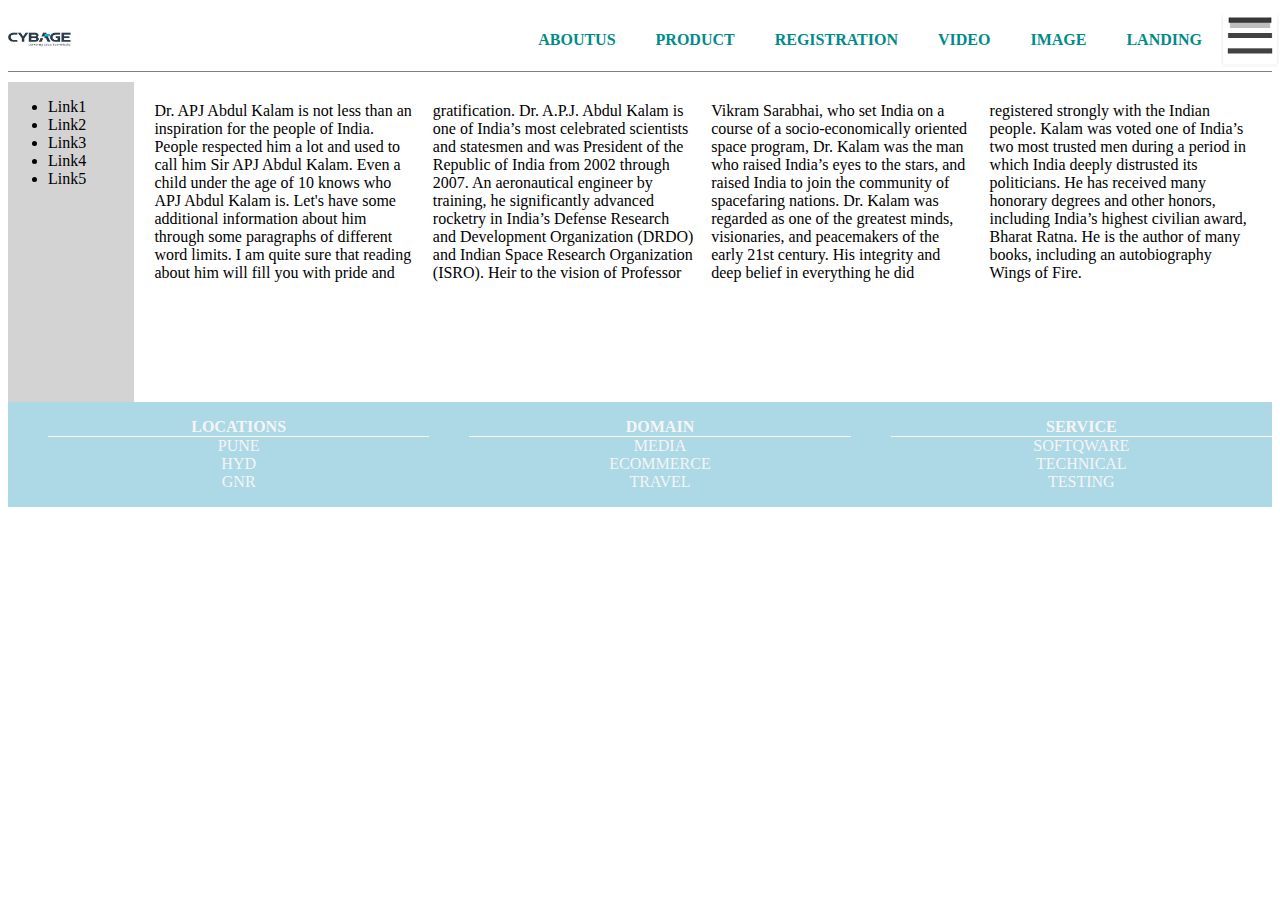
<file: index.html>
<!DOCTYPE html>
<html lang="en">

<head>
    <meta charset="UTF-8">
    <meta name="viewport" content="width=device-width, initial-scale=1.0">
    <title> DUMMY E-COMMERCE</title>
    <link rel="stylesheet" href="style.css">
    <script src="script.js"></script>
</head>

<body>
    <header class="top-header">
        <!-- header -->
        <img src="logo.jpg" class="logo" alt="company logo">
        <nav class="nav-bar" id="nav-bar">
            <!-- <a href="index.html">HOME</a> -->
            <a href="aboutus.html">ABOUTUS</a>
            <a href="product.html">PRODUCT</a>
            <a href="register.html">REGISTRATION</a>
            <a href="video.html">VIDEO</a>
            <a href="image.html">IMAGE</a>
            <a href="landing.html">LANDING</a>
        </nav>
        <img src="menu.png" alt="menu" class="menu" onclick="showhidemenu()">

    </header>
<!-- section -->
    <section class="main">
        <aside class="quick-links">
            <ul>
                <li>Link1</li>
                <li>Link2</li>
                <li>Link3</li>
                <li>Link4</li>
                <li>Link5</li>
            </ul>
        </aside>
        <article class="main-article">
            <p>
                Dr. APJ Abdul Kalam is not less than an inspiration for the people of India. People respected him a lot and used to call him Sir APJ Abdul Kalam. Even a child under the age of 10 knows who APJ Abdul Kalam is. Let's have some additional information about
                him through some paragraphs of different word limits. I am quite sure that reading about him will fill you with pride and gratification. 
                Dr. A.P.J. Abdul Kalam is one of India’s most celebrated scientists and statesmen and was President of the Republic of India from 2002 through 2007. An aeronautical engineer by training, he significantly advanced rocketry in India’s Defense Research and Development Organization (DRDO) and Indian Space Research Organization (ISRO). Heir to the vision of Professor Vikram Sarabhai, who set India on a course of a socio-economically oriented space program, Dr. Kalam was the man who raised India’s eyes to the stars, and raised India to join the community of spacefaring nations.
                Dr. Kalam was regarded as one of the greatest minds, visionaries, and peacemakers of the early 21st century. His integrity and deep belief in everything he did registered strongly with the Indian people. Kalam was voted one of India’s two most trusted men during a period in which India deeply distrusted its politicians. He has received many honorary degrees and other honors, including India’s highest civilian award, Bharat Ratna. He is the author of many books, including an autobiography Wings of Fire.



            </p>
        </article>
    </section>

<!-- footer -->
    <footer class="main-footer">
        <div>
            <ul>
                <li>LOCATIONS</li>
                <li>PUNE</li>
                <li>HYD</li>
                <li>GNR</li>


            </ul>
        </div>

        <div>
            <ul>
                <li>DOMAIN</li>
                <li>MEDIA</li>
                <li>ECOMMERCE</li>
                <li>TRAVEL</li>


            </ul>
        </div>

        <div>
            <ul>
                <li>SERVICE</li>
                <li>SOFTQWARE</li>
                <li>TECHNICAL</li>
                <li>TESTING</li>


            </ul>
        </div>

    </footer>

</body>

</html>
</file>
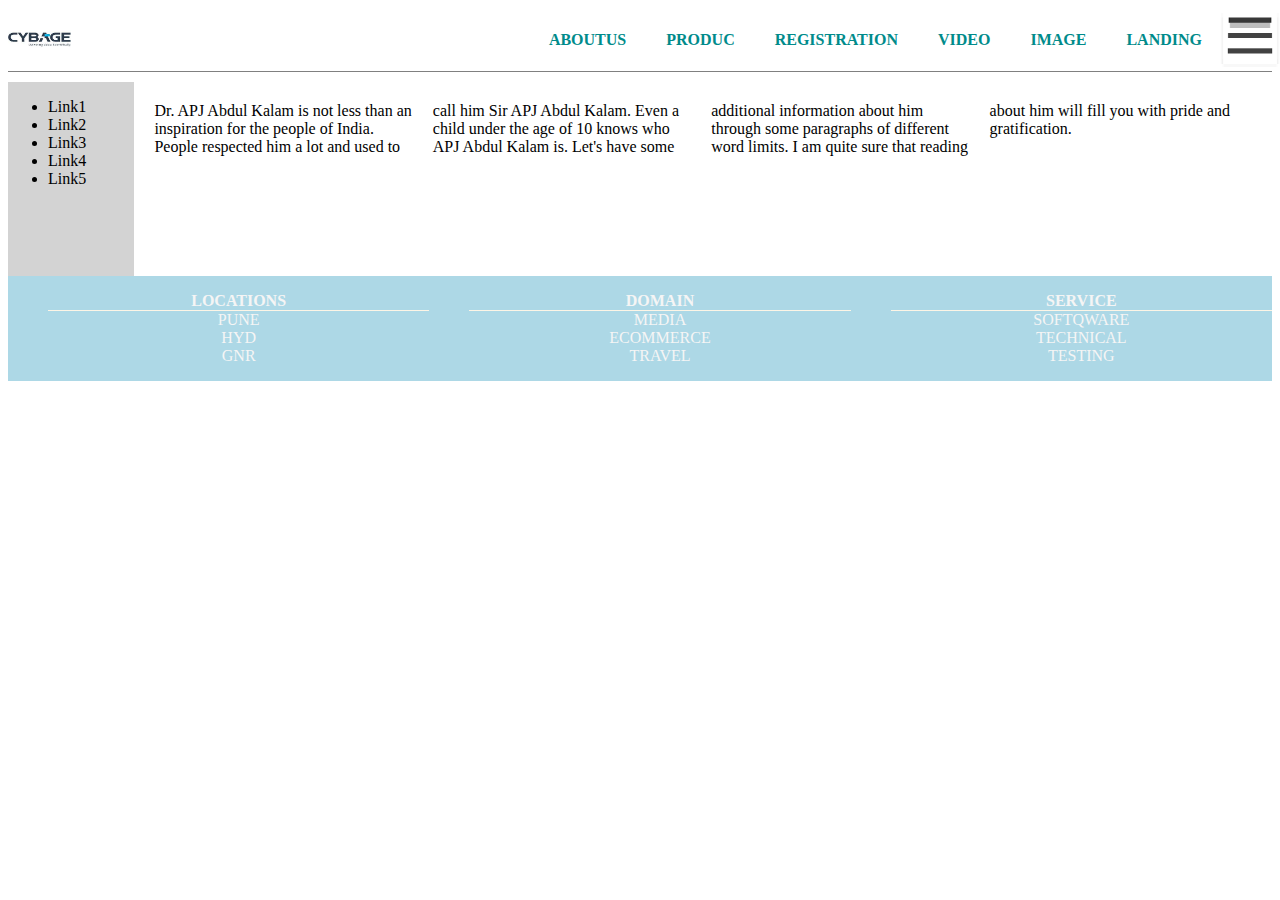
<file: aboutus.html>
<!DOCTYPE html>
<html lang="en">

<head>
    <meta charset="UTF-8">
    <meta name="viewport" content="width=device-width, initial-scale=1.0">
    <title> DUMMY E-COMMERCE</title>
    <link rel="stylesheet" href="style.css">
</head>

<body>
    <!-- header -->
    <header class="top-header">
        <img src="logo.jpg" class="logo" alt="company logo">
        <nav class="nav-bar" id="nav-bar">
            <!-- <a href="index.html">HOME</a> -->
            <a href="aboutus.html">ABOUTUS</a>
            <a href="product.html">PRODUC</a>
            <a href="register.html">REGISTRATION</a>
            <a href="video.html">VIDEO</a>
            <a href="image.html">IMAGE</a>
            <a href="landing.html">LANDING</a>
        </nav>
        <img src="menu.png" alt="menu" class="menu" onclick="showhidemenu()">

    </header>
<!-- section -->
    <section class="main">
        <aside class="quick-links">
            <ul>
                <li>Link1</li>
                <li>Link2</li>
                <li>Link3</li>
                <li>Link4</li>
                <li>Link5</li>
            </ul>
        </aside>
        <article class="main-article">
            <p>
                Dr. APJ Abdul Kalam is not less than an inspiration for the people of India. People respected him a lot and used to call him Sir APJ Abdul Kalam. Even a child under the age of 10 knows who APJ Abdul Kalam is. Let's have some additional information about
                him through some paragraphs of different word limits. I am quite sure that reading about him will fill you with pride and gratification.



            </p>
        </article>
    </section>

    <!-- footer -->

    <footer class="main-footer">
        <div>
            <ul>
                <li>LOCATIONS</li>
                <li>PUNE</li>
                <li>HYD</li>
                <li>GNR</li>


            </ul>
        </div>

        <div>
            <ul>
                <li>DOMAIN</li>
                <li>MEDIA</li>
                <li>ECOMMERCE</li>
                <li>TRAVEL</li>


            </ul>
        </div>

        <div>
            <ul>
                <li>SERVICE</li>
                <li>SOFTQWARE</li>
                <li>TECHNICAL</li>
                <li>TESTING</li>


            </ul>
        </div>

    </footer>

</body>

</html>
</file>
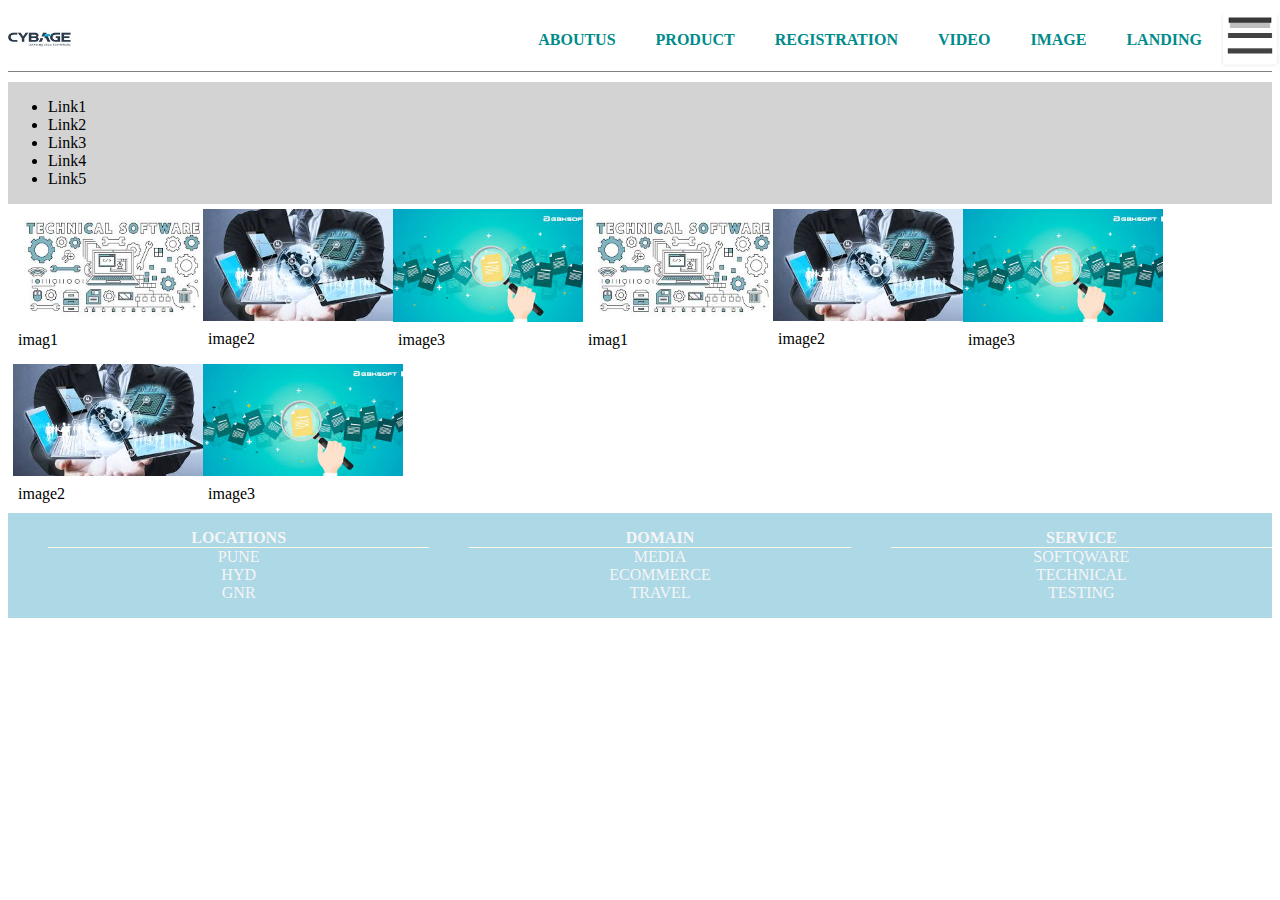
<file: image.html>
<!DOCTYPE html>
<html lang="en">

<head>
    <meta charset="UTF-8">
    <meta name="viewport" content="width=device-width, initial-scale=1.0">
    <title> DUMMY E-COMMERCE</title>
    <link rel="stylesheet" href="style.css">
</head>

<body>
    <!-- header -->
    <header class="top-header">
        <img src="logo.jpg" class="logo" alt="company logo">
        <nav class="nav-bar" id="nav-bar">
            <!-- <a href="index.html">HOME</a> -->
            <a href="aboutus.html">ABOUTUS</a>
            <a href="product.html">PRODUCT</a>
            <a href="register.html">REGISTRATION</a>
            <a href="video.html">VIDEO</a>
            <a href="image.html">IMAGE</a>
            <a href="landing.html">LANDING</a>
        </nav>
        <img src="menu.png" alt="menu" class="menu" onclick="showhidemenu()">

    </header>
<!-- section -->
    <section class="main">
        <aside class="quick-links">
            <ul>
                <li>Link1</li>
                <li>Link2</li>
                <li>Link3</li>
                <li>Link4</li>
                <li>Link5</li>
            </ul>
        </aside>
        <article class="main-gallery">
          
             
            <div class="gallery"> 
                <a target="_blank" href="img1.jpg">
                  <img src="img1.jpg" alt="Cinque Terre" width="200" height="200">
                </a>
                <div class="desc">imag1</div>
              </div>
              
              <div class="gallery">
                <a target="_blank" href="img2.jpg">
                  <img src="img2.jpg" alt="Forest" width="200" height="200">
                </a>
                <div class="desc">image2</div>
              </div>
              
              <div class="gallery">
                <a target="_blank" href="img3.jpg">
                  <img src="img3.jpg" alt="Northern Lights" width="200" height="200">
                </a>
                <div class="desc">image3</div>
              </div>
              
              
              <div class="gallery"> 
                <a target="_blank" href="img1.jpg">
                  <img src="img1.jpg" alt="Cinque Terre" width="200" height="200">
                </a>
                <div class="desc">imag1</div>
              </div>
              
              <div class="gallery">
                <a target="_blank" href="img2.jpg">
                  <img src="img2.jpg" alt="Forest" width="200" height="200">
                </a>
                <div class="desc">image2</div>
              </div>
              
              <div class="gallery">
                <a target="_blank" href="img3.jpg">
                  <img src="img3.jpg" alt="Northern Lights" width="200" height="200">
                </a>
                <div class="desc">image3</div>
              </div>
              
              <div class="gallery">
                <a target="_blank" href="img2.jpg">
                  <img src="img2.jpg" alt="Forest" width="200" height="200">
                </a>
                <div class="desc">image2</div>
              </div>
              
              <div class="gallery">
                <a target="_blank" href="img3.jpg">
                  <img src="img3.jpg" alt="Northern Lights" width="200" height="200">
                </a>
                <div class="desc">image3</div>
              </div>
              



            
        </article>
    </section>

<!-- footer -->
    <footer class="main-footer">
        <div>
            <ul>
                <li>LOCATIONS</li>
                <li>PUNE</li>
                <li>HYD</li>
                <li>GNR</li>


            </ul>
        </div>

        <div>
            <ul>
                <li>DOMAIN</li>
                <li>MEDIA</li>
                <li>ECOMMERCE</li>
                <li>TRAVEL</li>


            </ul>
        </div>

        <div>
            <ul>
                <li>SERVICE</li>
                <li>SOFTQWARE</li>
                <li>TECHNICAL</li>
                <li>TESTING</li>


            </ul>
        </div>

    </footer>

</body>

</html>
</file>
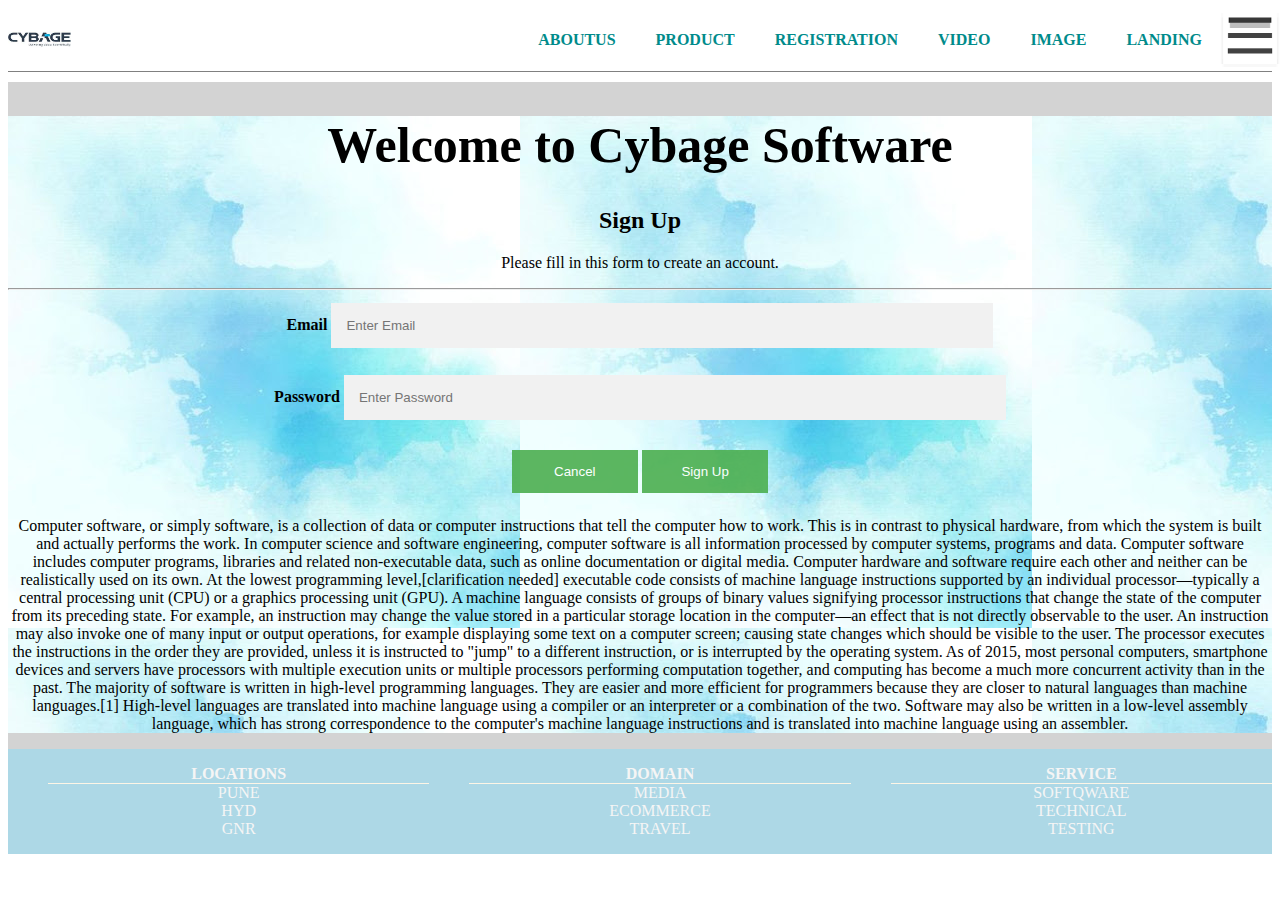
<file: landing.html>
<!DOCTYPE html>
<html lang="en">

<head>
    <meta charset="UTF-8">
    <meta name="viewport" content="width=device-width, initial-scale=1.0">
    <title> DUMMY E-COMMERCE</title>
    <link rel="stylesheet" href="style.css">
    <script src="script.js"></script>
</head>

<body>
    <!-- header -->
    <header class="top-header">
        <img src="logo.jpg" class="logo" alt="company logo">
        <nav class="nav-bar" id="nav-bar">
           
            <a href="aboutus.html">ABOUTUS</a>
            <a href="product.html">PRODUCT</a>
            <a href="register.html">REGISTRATION</a>
            <a href="video.html">VIDEO</a>
            <a href="image.html">IMAGE</a>
            <a href="landing.html">LANDING</a>
        </nav>
        <img src="menu.png" alt="menu" class="menu" onclick="showhidemenu()">

    </header>
<!-- section -->
    <section class="main">
        <aside class="quick-links">
          
        <article class="main-landing">
            <h1 >Welcome to Cybage Software</h1>
           <!-- form making registration -->
           
<form action="#" >
    <div class="container">
      <h2>Sign Up</h2>
      <p>Please fill in this form to create an account.</p>
      <hr>
  
      <label for="email"><b>Email</b></label>
      <input type="text" placeholder="Enter Email" name="email" required>
  <br>
      <label for="psw"><b>Password</b></label>
      <input type="password" placeholder="Enter Password" name="psw" required>
       
      
  
      <div class="clearfix">
        <button type="button" class="cancelbtn">Cancel</button>
        <button type="submit" class="signupbtn">Sign Up</button>
      </div>
    </div>
</form>
               
                <p>
                    Computer software, or simply software, is a collection of data or computer instructions that tell the computer how to work. This is in contrast to physical hardware, from which the system is built and actually performs the work. In computer science and software engineering, computer software is all information processed by computer systems, programs and data. Computer software includes computer programs, libraries and related non-executable data, such as online documentation or digital media. Computer hardware and software require each other and neither can be realistically used on its own.

                    At the lowest programming level,[clarification needed] executable code consists of machine language instructions supported by an individual processor—typically a central processing unit (CPU) or a graphics processing unit (GPU). A machine language consists of groups of binary values signifying processor instructions that change the state of the computer from its preceding state. For example, an instruction may change the value stored in a particular storage location in the computer—an effect that is not directly observable to the user. An instruction may also invoke one of many input or output operations, for example displaying some text on a computer screen; causing state changes which should be visible to the user. The processor executes the instructions in the order they are provided, unless it is instructed to "jump" to a different instruction, or is interrupted by the operating system. As of 2015, most personal computers, smartphone devices and servers have processors with multiple execution units or multiple processors performing computation together, and computing has become a much more concurrent activity than in the past.
                    
                    The majority of software is written in high-level programming languages. They are easier and more efficient for programmers because they are closer to natural languages than machine languages.[1] High-level languages are translated into machine language using a compiler or an interpreter or a combination of the two. Software may also be written in a low-level assembly language, which has strong correspondence to the computer's machine language instructions and is translated into machine language using an assembler.
            </p>
        </form>

            </article>
    </section>

<!-- footer -->
    <footer class="main-footer">
        <div>
            <ul>
                <li>LOCATIONS</li>
                <li>PUNE</li>
                <li>HYD</li>
                <li>GNR</li>


            </ul>
        </div>

        <div>
            <ul>
                <li>DOMAIN</li>
                <li>MEDIA</li>
                <li>ECOMMERCE</li>
                <li>TRAVEL</li>


            </ul>
        </div>

        <div>
            <ul>
                <li>SERVICE</li>
                <li>SOFTQWARE</li>
                <li>TECHNICAL</li>
                <li>TESTING</li>


            </ul>
        </div>

    </footer>

</body>

</html>
</file>
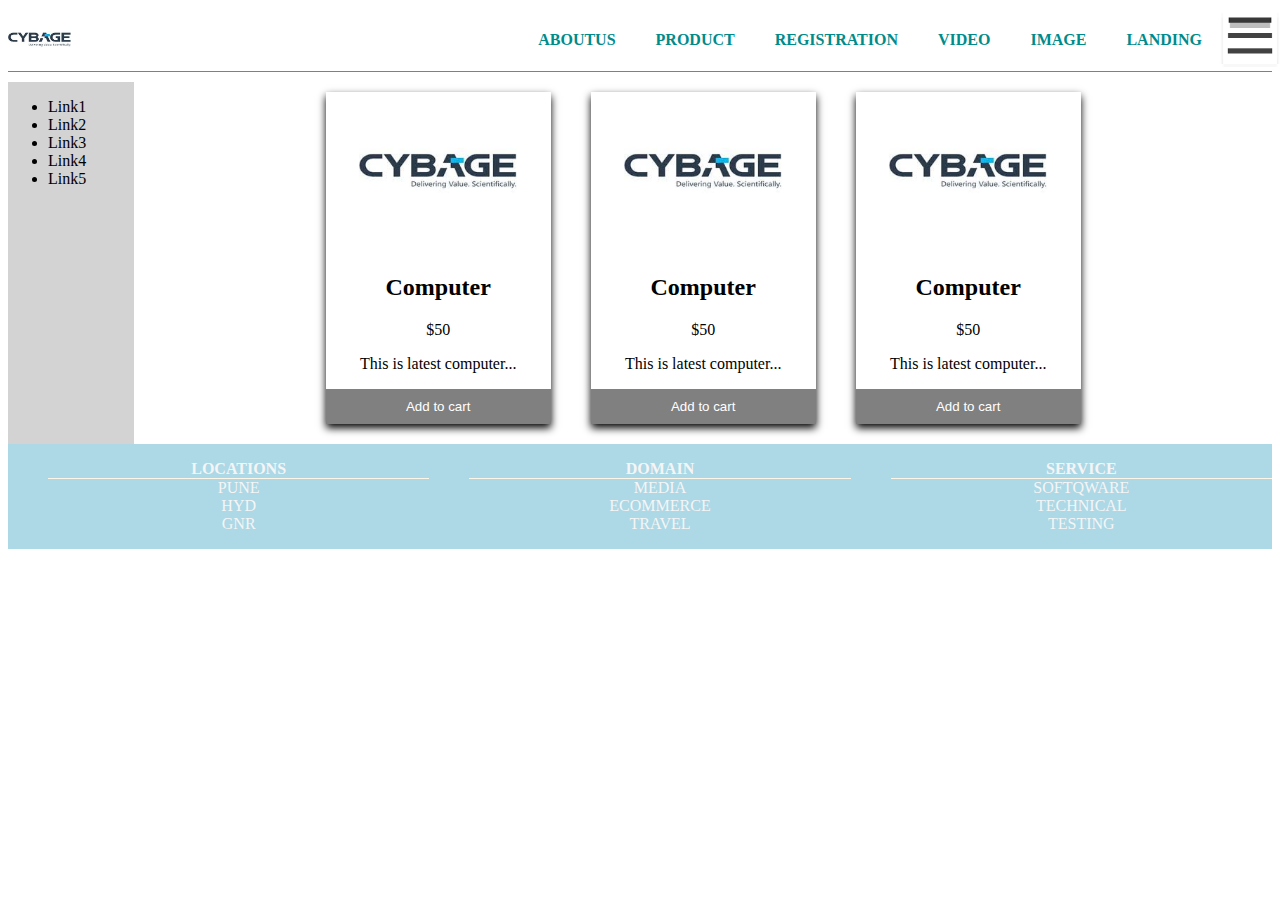
<file: product.html>
<!DOCTYPE html>
<html lang="en">

<head>
    <meta charset="UTF-8">
    <meta name="viewport" content="width=device-width, initial-scale=1.0">
    <title> DUMMY E-COMMERCE</title>
    <link rel="stylesheet" href="style.css">
</head>

<body>
    <!-- header -->
    <header class="top-header">
        <img src="logo.jpg" class="logo" alt="company logo">
        <nav class="nav-bar" id="nav-bar">
            <!-- <a href="index.html">HOME</a> -->
            <a href="aboutus.html">ABOUTUS</a>
            <a href="product.html">PRODUCT</a>
            <a href="register.html">REGISTRATION</a>
            <a href="video.html">VIDEO</a>
            <a href="image.html">IMAGE</a>
            <a href="landing.html">LANDING</a>
        </nav>
        <img src="menu.png" alt="menu" class="menu" onclick="showhidemenu()">

    </header>
<!-- section -->
    <section class="main">
        <aside class="quick-links">
            <ul>
                <li>Link1</li>
                <li>Link2</li>
                <li>Link3</li>
                <li>Link4</li>
                <li>Link5</li>
            </ul>
        </aside>
        <article class="product-container">

            <div class="product">
                <img src="logo.jpg" alt="">
                <h2>Computer</h2>
                <p>$50</p>
                <p>This is latest computer...</p>
                <button>Add to cart</button>
            </div>


            <div class="product">
                <img src="logo.jpg" alt="">
                <h2>Computer</h2>
                <p>$50</p>
                <p>This is latest computer...</p>
                <button>Add to cart</button>
            </div>

            <div class="product">
                <img src="logo.jpg" alt="">
                <h2>Computer</h2>
                <p>$50</p>
                <p>This is latest computer...</p>
                <button>Add to cart</button>
            </div>
        </article>
    </section>
<!-- footer -->

    <footer class="main-footer">
        <div>
            <ul>
                <li>LOCATIONS</li>
                <li>PUNE</li>
                <li>HYD</li>
                <li>GNR</li>


            </ul>
        </div>

        <div>
            <ul>
                <li>DOMAIN</li>
                <li>MEDIA</li>
                <li>ECOMMERCE</li>
                <li>TRAVEL</li>


            </ul>
        </div>

        <div>
            <ul>
                <li>SERVICE</li>
                <li>SOFTQWARE</li>
                <li>TECHNICAL</li>
                <li>TESTING</li>


            </ul>
        </div>

    </footer>

</body>

</html>
</file>
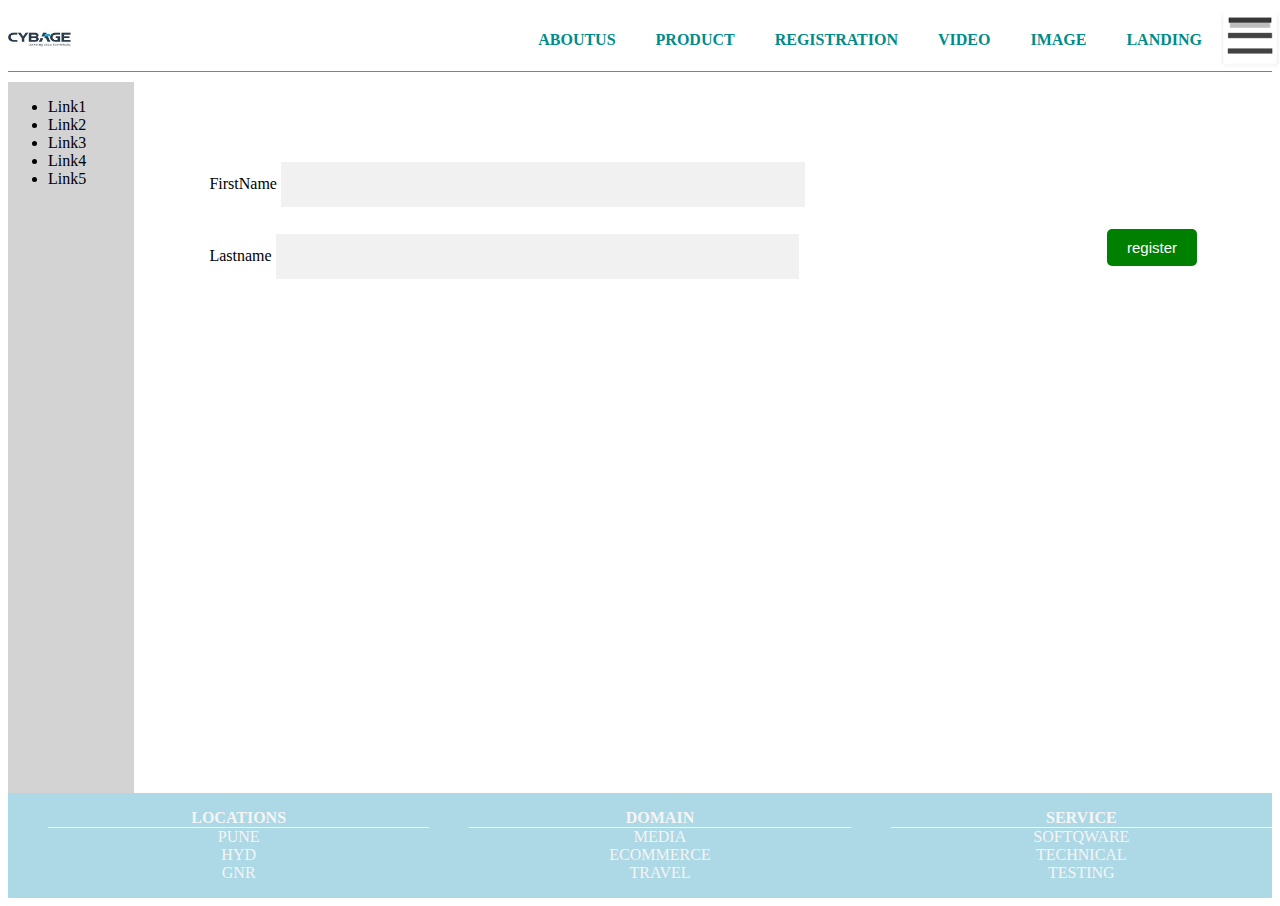
<file: register.html>
<!DOCTYPE html>
<html lang="en">

<head>
    <meta charset="UTF-8">
    <meta name="viewport" content="width=device-width, initial-scale=1.0">
    <title> DUMMY E-COMMERCE</title>
    <link rel="stylesheet" href="style.css">
</head>

<body>
    <!-- header -->
    <header class="top-header">
        <img src="logo.jpg" class="logo" alt="company logo">
        <nav class="nav-bar" id="nav-bar">
            <!-- <a href="index.html">HOME</a> -->
            <a href="aboutus.html">ABOUTUS</a>
            <a href="product.html">PRODUCT</a>
            <a href="register.html">REGISTRATION</a>
            <a href="video.html">VIDEO</a>
            <a href="image.html">IMAGE</a>
            <a href="landing.html">LANDING</a>
        
        </nav>
        <img src="menu.png" alt="menu" class="menu" onclick="showhidemenu()">

    </header>
    <!-- section -->

    <section class="main">
        <aside class="quick-links">
            <ul>
                <li>Link1</li>
                <li>Link2</li>
                <li>Link3</li>
                <li>Link4</li>
                <li>Link5</li>
            </ul>
        </aside>
        <article class="reg-form">
            <!-- form making registration -->
            <form action="#">
                <label for="firstname">FirstName</label>
                <input type="text" name="fn">
<br>
                <label for="lastname">Lastname</label>
                <input type="text" name="ln">

                <input type="submit" value="register">
            </form>
        </article>
    </section>

<!-- footer -->
    <footer class="main-footer">
        <div>
            <ul>
                <li>LOCATIONS</li>
                <li>PUNE</li>
                <li>HYD</li>
                <li>GNR</li>


            </ul>
        </div>

        <div>
            <ul>
                <li>DOMAIN</li>
                <li>MEDIA</li>
                <li>ECOMMERCE</li>
                <li>TRAVEL</li>


            </ul>
        </div>

        <div>
            <ul>
                <li>SERVICE</li>
                <li>SOFTQWARE</li>
                <li>TECHNICAL</li>
                <li>TESTING</li>


            </ul>
        </div>

    </footer>

</body>

</html>
</file>
<file: style.css>
html {
    margin: 0;
    padding: 0;
    box-sizing: border-box;
    font-size: 10px;
    font-family: Cambria, Cochin, Georgia, Times, 'Times New Roman', serif;
}
/*top-header*/
.top-header {
    display: flex;
    flex-direction: row;
    align-items: center;
    border-bottom: 1px solid gray;
}
/*basic logo*/
.logo {
    width: 5%;
    height: auto;
}
/*nav bar*/
.nav-bar {
    flex: 90%;
    display: flex;
    flex-direction: row;
    justify-content: flex-end;
    margin-right: 50px;
}

.nav-bar a {
    font-size: 1.6rem;
    text-decoration: none;
    color: darkcyan;
    cursor: pointer;
    padding: 15px 20px;
    font-weight: bold;
    float: left;
}
/* hamberger menu*/
.menu {
    width: 60px;
    position: fixed;
    right: 0;
}
/*section part main*/
.main {
    display: flex;
    font-size: 1.6rem;
    flex-direction: row;
    flex-wrap: wrap;
}

.quick-links {
    flex: 10%;
    margin-top: 10px;
    background-color: lightgrey;
}


/*article */
.main-article {
    flex: 90%;
    margin-top: 10px;
    margin-bottom: 100px;
}

.main-article p {
    column-count: 4;
    margin: 20px;
}
/*registration form*/
.reg-form {
    flex: 90%;
    margin-top: 10px;
    height: 79vh;
}

.reg-form form {
    margin: 75px;
}

input [type=text] {
    width: 100%;
    padding: 10px 15px;
    border: none;
    border-bottom: 1px solid orchid;
    margin: 10px;
}

input[type=submit] {
    background-color: green;
    border: none;
    padding: 10px 20px;
    color: white;
    font-size: 1.5rem;
    float: right;
    cursor: pointer;
    border-radius: 5px;
}
/*video */
.video-content {
    flex: 90%;
    height: 78vh;
}

.video-content video {
    margin: 10px;
    max-width: 100%;
    height: auto;
}
/*product*/
.product-container {
    flex: 90%;
    display: flex;
    flex-wrap: nowrap;
    justify-content: center;
    text-align: center;
}

.product {
    box-shadow: 0 4px 8px 0;
    margin: 20px;
}

.product img {
    width: 70%;
}

.product button {
    width: 100%;
    border: none;
    background-color: grey;
    color: white;
    padding: 10px 10px;
    cursor: pointer;
}
/*image*/
.main-gallery{
    width:auto;


}

    .main-gallery div {
        margin: 5px;
       
        float: left;
        width: 180px;

      }
      
      .main-gallery div:hover {
        border:   #777;
      }
      
      .main-gallery div img {
        
        height: auto;
      }
      
      .main-gallery div desc {
        padding: 15px;
        text-align: center;
      }



      .main-landing{
          background-image: url("landing.jpg");
          width: auto;
          height: auto;
          text-align: center;

      }
       .main-landing h1{
        text-align: center;
        font-weight: bold;
        font-size: 50px;
    }        
      
    
input[type=text], input[type=password] {
    width: 50%;
    padding: 15px;
    margin: 5px 0 22px 0;
    display: inline-block;
    border: none;
    background: #f1f1f1;
  }
   
  .main-landing form button {
    background-color: #4CAF50;
    color: white;
    padding: 14px 20px;
    margin: 8px 0;
    border: none;
    cursor: pointer;
    width: 10%;
    opacity: 0.9;
  }
  
  
 


 /*footer part*/


.main-footer {
    font-size: 1.6rem;
    display: flex;
    width: 100%;
    color: whitesmoke;
    background-color: lightblue;
}

.main-footer div {
    flex: 33.33%;
    text-align: center;
}

.main-footer ul {
    list-style-type: none;
}

.main-footer li:first-child {
    font-weight: bold;
    border-bottom: 1px solid oldlace;
}
/*mobile part*/
@media only screen and (min-width:0px) and (max-width:500px) {
    html {
        font-size: 9px;
        font-family: 'Lucida Sans', 'Lucida Sans Regular', 'Lucida Grande', 'Lucida Sans Unicode', Geneva, Verdana, sans-serif
    }
    /* top header */
    .top-header {
        flex-direction: column;
        align-items: center;
    }
    .logo {
        width: 15%;
    }
    /* nav bar */
    .nav-bar {
        flex-direction: column;
        justify-content: center;
    }
    .quick-links {
        display: none;
    }
    .main-article p {
        column-count: 1;
    }
    /* main footer of the page  */
    .main-footer {
        flex-direction: column;
    }
    .reg-form {
        height: 75vh;
    }
    .reg-form form {
        margin: 10px;
        margin-top: 50px;
    }
    input[type=text] {
        box-sizing: border-box;
        margin: 10px;
    }
    input[type=submit] {
        width: 100%;
    }
}



/*tab*/


@media only screen and (min-width:501px) and (max-width:700px) {
    html {
        font-size: 10px;
        font-family: 'Trebuchet MS', 'Lucida Sans Unicode', 'Lucida Grande', 'Lucida Sans', Arial, sans-serif
    }
    .logo {
        width: 15%;
    }
    .menu {
        display: none;
    }
    .quick-links {
        display: none;
    }
    .main-article p {
        column-count: 2;
    }
}


}
</file>
